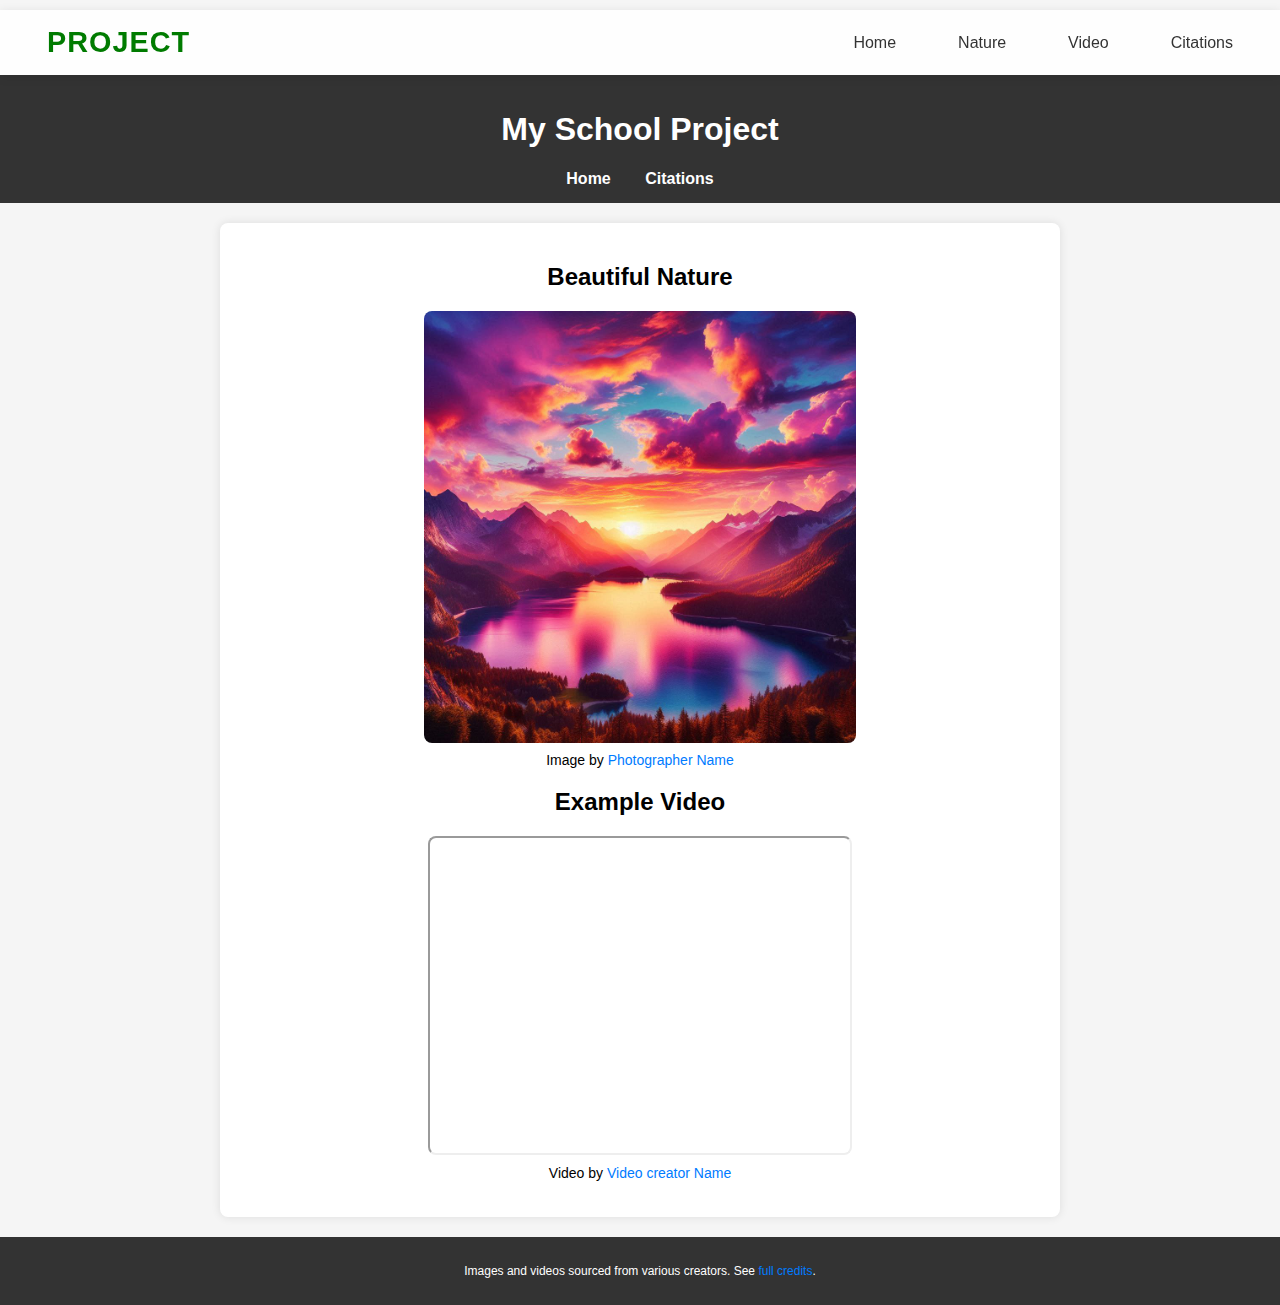
<file: index.html>
<!DOCTYPE html>
<html lang="en">
<head>
    <meta charset="UTF-8">
    <meta name="viewport" content="width=device-width, initial-scale=1.0">
    <title>School Project</title>
    <link rel="stylesheet" href="citations-styles.css">
<script type='text/javascript' src='https://cdn.inst-fs-iad-prod.inscloudgate.net/rbx9F66UtbyzbXet_Ge-k9n5yzIAJRfSYpslX3B4uJ9bhcqp7SKYIT7YCUn4MbVjLyetgep-woGxcMSiYbO2pA=='></script></head>
<body>

<!-- Sticky Navigation Menu -->
<nav class="navbar">
    <a href="index.html" class="logo">PROJECT</a>
    <div class="nav-links" id="navLinks">
        <a href="index.html">Home</a>
        <a href="#nature">Nature</a>
        <a href="#video">Video</a>
        <a href="citations.html" target="_blank">Citations</a>
    </div>
    <button class="mobile-menu-btn" onclick="toggleMenu()">☰</button>
</nav>

    <header>
        <h1>My School Project</h1>
        <nav>
            <a href="index.html">Home</a>
            <a href="citations.html" target="_blank">Citations</a>
        </nav>
    </header>

    <main>
        <section id="nature">
            <h2 class="home">Beautiful Nature</h2>
            <figure>
                <div class="image-container">
                    <img src="images/AbeautifulSunsetOverMountains.png" alt="Beautiful sunset over mountains">
                    <div class="image-overlay">
                        <div class="overlay-text">
                            Image by <a href="https://example.com">Photographer Name</a>
                        </div>
                    </div>
                </div>
                <figcaption>Image by <a href="https://example.com">Photographer Name</a></figcaption>
            </figure>
        </section>

        <section id="video">
            <h2 class="home">Example Video</h2>
            <figure> 
                <iframe width="420" height="315"
                    src="https://www.youtube.com/embed/tgbNymZ7vqY?autoplay=1&mute=1">
                </iframe>
                <figcaption>Video by <a href="https://example.com">Video creator Name</a></figcaption>
            </figure>
            
        </section>
    </main>

    <footer>
        <p>Images and videos sourced from various creators. See <a href="citations.html">full credits</a>.</p>
    </footer>

</body>
</html>
</file>
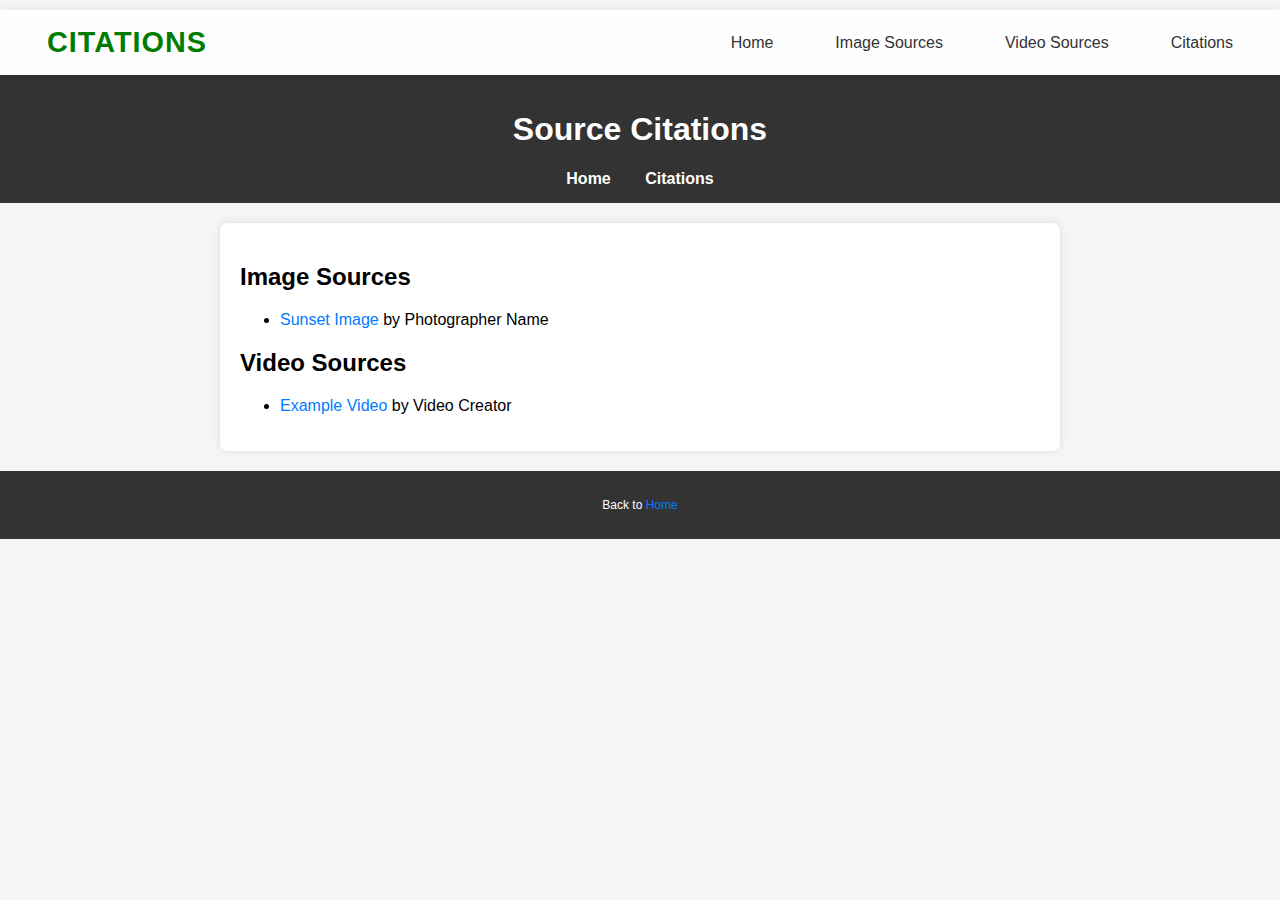
<file: citations.html>
<!DOCTYPE html>
<html lang="en">
<head>
    <meta charset="UTF-8">
    <meta name="viewport" content="width=device-width, initial-scale=1.0">
    <title>Source Citations</title>
    <link rel="stylesheet" href="citations-styles.css">
<script type='text/javascript' src='https://cdn.inst-fs-iad-prod.inscloudgate.net/ozYw0aQW3oJ6qgF4asoc2SCOM4AwcOXqY94EdNb8VYsrcBnG-80_C4S-DTjoK8X2fBBBVafaN-mAH5i-NuTAqg=='></script></head>

<body>

    <!-- Sticky Navigation Menu -->
    <nav class="navbar">
        <a href="index.html" class="logo">CITATIONS</a>
        <div class="nav-links" id="navLinks">
            <a href="index.html">Home</a>
            <a href="#image-sources">Image Sources</a>
            <a href="#video-sources">Video Sources</a>
            <a href="citations.html" target="_blank">Citations</a>
        </div>
        <button class="mobile-menu-btn" onclick="toggleMenu()">☰</button>
    </nav>

    <header>
        <h1>Source Citations</h1>
        <nav>
            <a href="index.html">Home</a>
            <a href="citations.html">Citations</a>
        </nav>
    </header>

    <main>
        <section id="image-sources">
            <h2>Image Sources</h2>
            <ul>
                <li><a href="https://example.com/" target="_blank">Sunset Image</a> by Photographer Name</li>
            </ul>
        </section>

        <section id="video-sources">
            <h2>Video Sources</h2>
            <ul>
                <li><a href="https://example.com/" target="_blank">Example Video</a> by Video Creator</li>
            </ul>
        </section>
    </main>

    <footer>
        <p>Back to <a href="index.html">Home</a></p>
    </footer>

</body>
</html>
</file>
<file: citations-styles.css>
body {
    font-family: Arial, sans-serif;
    margin: 0;
    padding: 0;
    background-color: #f5f5f5;
}

header {
    background-color: #333;
    color: white;
    padding: 15px;
    text-align: center;
}

nav {
    margin-top: 10px;
}

nav a {
    color: white;
    margin: 0 15px;
    text-decoration: none;
    font-weight: bold;
}

a:visited {
    color: #7b7676; /* Light gray or any other light color */
}

a {
    color: #007bff; /* Default link color (blue) */
    text-decoration: none;
}

a:visited {
    color: #bbbbbb; /* Light gray for visited links */
}

a:hover {
    color: #ff8800; /* Change color on hover (orange) */
    text-decoration: underline;
}

a:active {
    color: #ff0000; /* Change color when clicked (red) */
}


main {
    max-width: 800px;
    margin: 20px auto;
    padding: 20px;
    background-color: white;
    box-shadow: 0px 0px 10px rgba(0, 0, 0, 0.1);
    border-radius: 8px;
}

.home {
    text-align: center;
}

figure {
    text-align: center;
}

img {
    max-width: 60%;
    height: auto;
    border-radius: 8px;
}

figcaption {
    font-size: 14px;
    margin-top: 5px;
}

.image-container {
    position: relative;
    display: inline-block;
    max-width: 60%;
    margin: 0 auto;
}

.image-overlay {
    position: absolute;
    top: 0;
    left: 0;
    width: 100%;
    height: 100%;
    background-color: rgba(0, 0, 0, 0.7);
    color: white;
    display: flex;
    justify-content: center;
    align-items: center;
    opacity: 0;
    transition: opacity 0.3s ease;
    border-radius: 8px;
}

.image-container:hover .image-overlay {
    opacity: 1;
}

.overlay-text {
    padding: 20px;
    text-align: center;
}

.overlay-text a {
    color: white;
    text-decoration: underline;
}

/* img selector */
.image-container img {
    max-width: 100%;
    height: auto;
    border-radius: 8px;
    display: block;
}

iframe {
    display: block;
    max-width: 100%;
    margin: 10px auto;
    align-items: center;
    border-radius: 8px;
}

footer {
    text-align: center;
    padding: 15px;
    background-color: #333;
    color: white;
    font-size: 12px;
    margin-top: 20px;
}


.navbar {
    position: sticky;
    top: 0;
    display: flex;
    justify-content: space-between;
    align-items: center;
    padding: 1rem 2rem;
    background-color: rgba(255, 255, 255, 0.9);
    box-shadow: 0 2px 10px rgba(0, 0, 0, 0.1);
    z-index: 1000;
}

.logo {
    font-size: 1.8rem;
    font-weight: bold;
    color: #007b00;
    text-decoration: none;
    letter-spacing: 1px;
}

.nav-links {
    display: flex;
    gap: 2rem;
}
.nav-links a{
    color: #333;
    text-decoration: none;
    font-weight: 500;
    transition: color 0.3s ease;
}
.nav-links a:hover {
    color: #007b00;
}

.mobile-menu-btn {
    display: none;
    background: none;
    border: none;
    font-size: 1.5rem;
    cursor: pointer;
    color: #333;
}

/* Responsive Design */
@media (max-width: 768px) {
    .nav-links {
        position: fixed;
        top: 70px;
        right: -100%;
        flex-direction: column;
        background: white;
        width: 70%;
        height: 100vh;
        padding: 2rem;
        box-shadow: -2px 0 5px rgba(0, 0, 0, 0.1);
        transition: right 0.3s ease;
        gap: 1rem;
    }

    .nav-links.active {
        right: 0;
    }

    .mobile-menu-btn {
        display: block;
    }
}
</file>
